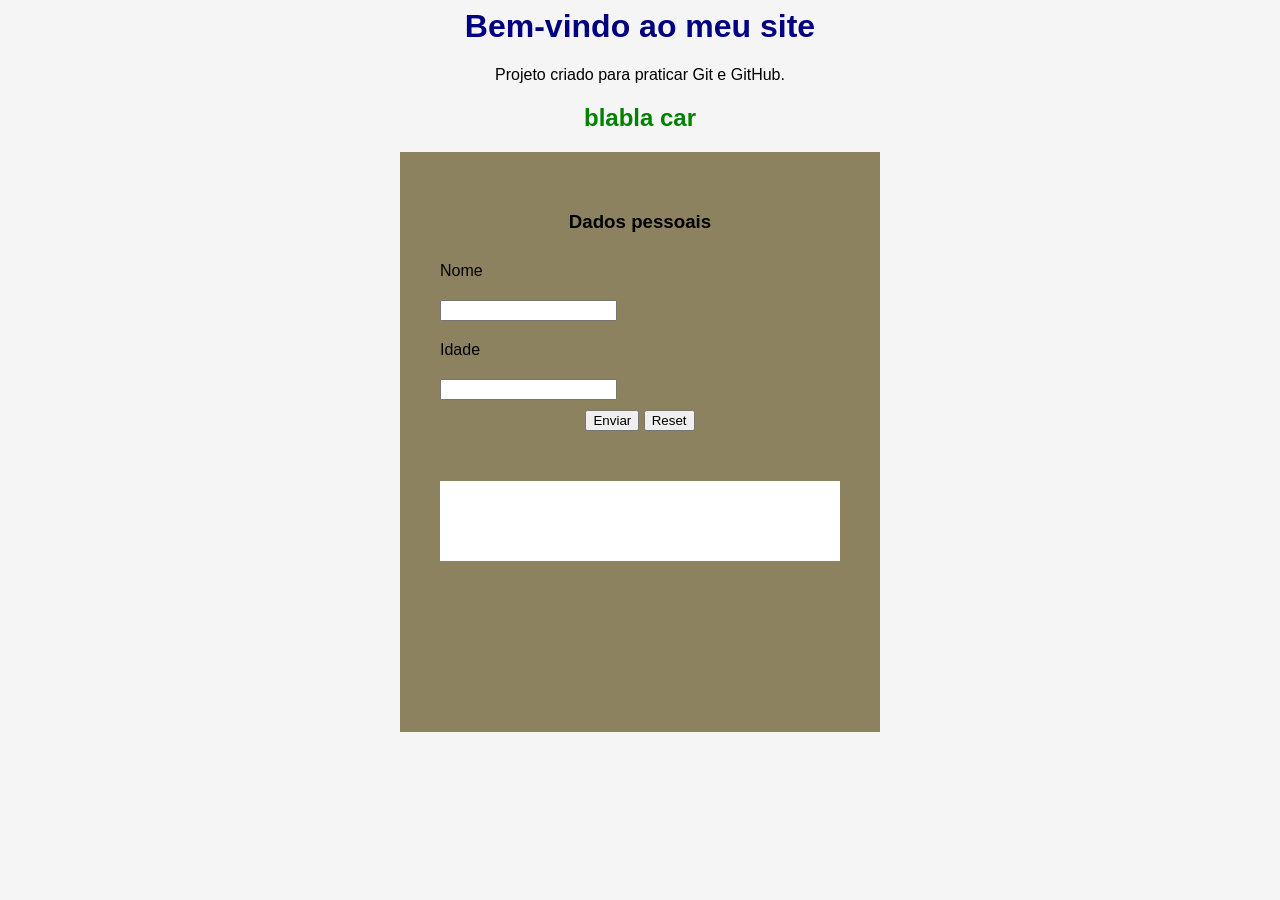
<file: index.html>
<html lang="pt-BR">
    
<head>
<meta charset="UTF-8">
<title>Meu Primeiro Site</title>
<link rel="stylesheet" href="css/style.css">
<script src="js/script.js" defer></script>
</head>

<body>

<h1>Bem-vindo ao meu site</h1>

<p>Projeto criado para praticar Git e GitHub.</p>

<h2>blabla car</h2>

    <div id="div-form">
    <h3>Dados pessoais</h3>

    <form id="formulario-pessoa">
        <label for="nome">Nome</label>
        <input type="text" name="nome" id="nome">

        <label for="idade">Idade</label>
        <input type="text" name="idade" id="idade">

        <button type="submit"> Enviar </button> 
        <button type="reset"> Reset </button>

    <div id="div-dados">

        </div>
</form>


</div>

</body>
</html>
</file>
<file: css/style.css>
body {
    font-family: Arial, sans-serif;
    text-align: center;
    background-color: #f5f5f5;
    }
    
    h1 {
    color: navy;
    }

    h2 {
        color: green;
        }
    
    #div-form{
        width: 400;
        height:500;
        background-color: rgba(128, 117, 80, 0.899);
        margin: 20px auto;
        padding: 40;
    }

    label{
        display: block;
        margin-right: 500px;
        padding: 10px 0px;
        
    }

    input{
        display: block;
        margin: 10px 0px
        
    }

    #div-dados{
        width: 100%;
        height: 80px;
        margin: 50px 0px;
        background-color: #ffffff;
    }
</file>
